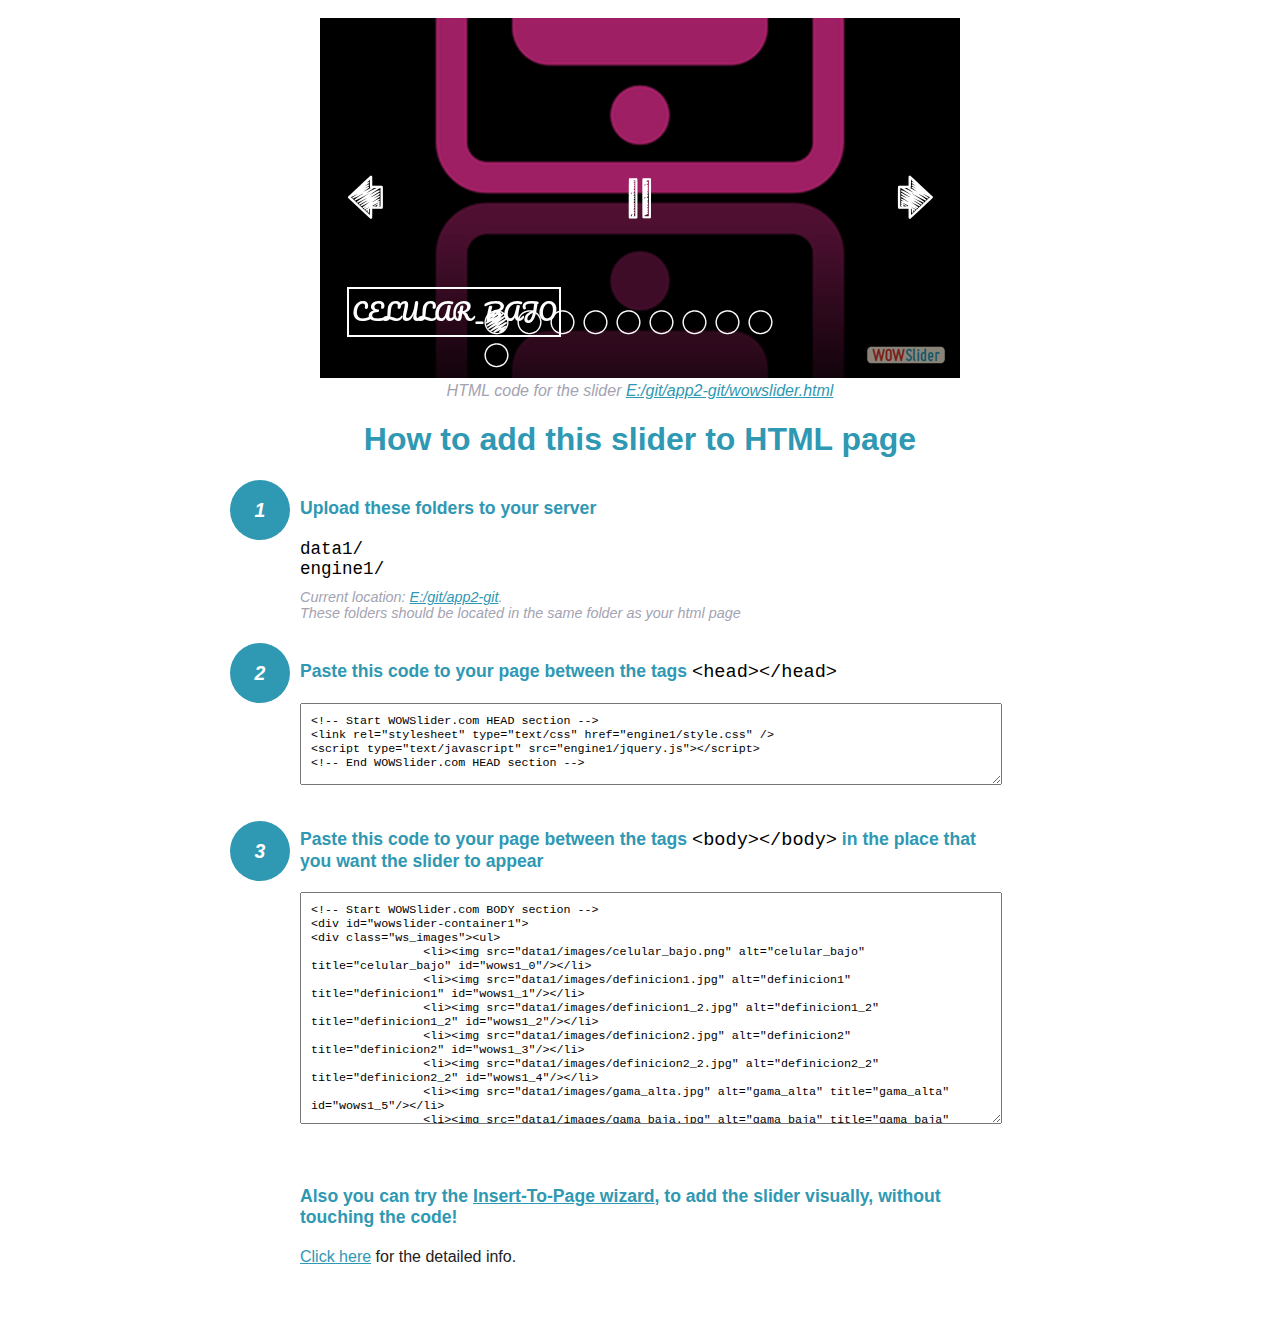
<file: wowslider-howto.html>
<!DOCTYPE html>
<html>
<head>
	<title>WOWSlider</title>
	<meta http-equiv="content-type" content="text/html; charset=utf-8" />
	<meta name="description" content="WOWSlider" />
	
	<!-- Start WOWSlider.com HEAD section --> <!-- add to the <head> of your page -->
	<link rel="stylesheet" type="text/css" href="engine1/style.css" />
	<script type="text/javascript" src="engine1/jquery.js"></script>
	<!-- End WOWSlider.com HEAD section -->


<style>
.instuction {
	font-family: sans-serif, Arial;
	display: block;
	margin: 0 auto;
	max-width: 820px;
	width: 100%;
	padding: 0 70px;
	color: #222;
	-webkit-box-sizing: border-box;
	-moz-box-sizing: border-box;
	box-sizing: border-box;
}
.instuction h1 img {
	max-width: 170px;
	vertical-align: middle;
	margin-bottom: 10px;
}
.instuction h1 {
	color: #2F98B3;
	text-align: center;
}
.instuction h2 {
	position: relative;
	font-size: 1.1em;
	color: #2F98B3;
	margin-bottom: 20px;
	margin-top: 40px;
}
.instuction h2 span.num {
	position: absolute;
	left: -70px;
	top: -18px;
	display: inline-block;
	vertical-align: middle;
	font-style: italic;
	font-size: 1.1em;
	width: 60px;
	height: 60px;
	line-height: 60px;
	text-align: center;
	background: #2F98B3;
	color: #fff;
	border-radius: 50%;
}
.instuction .mono {
	color: #000;
	font-family: monospace;
	font-size: 1.3em;
	font-weight: normal;
}
.instuction li.mono {
	font-size: 1.5em;
}

.instuction ul {
	font-size: 0.9em;
	margin-top: 0;
	padding-left: 0;
	list-style: none;
}
.instuction .note {
	color: #A3A3B2;
	font-style: italic;
	padding-top: 10px;
}
.instuction p.note {
	text-align: center;
	padding-top: 0;
	margin-top: 4px;
}
.instuction textarea {
	font-size: 0.9em;
	min-height: 60px;
	padding: 10px;
	margin: 0;
	overflow: auto;
	max-width: 100%;
	width: 100%;
}
.instuction a,
.instuction a:visited {
	color: #2F98B3;
}
</style>


</head>
<body style="margin:auto">

<br>

<!-- Start WOWSlider.com BODY section --> <!-- add to the <body> of your page -->
<div id="wowslider-container1">
<div class="ws_images"><ul>
		<li><img src="data1/images/celular_bajo.png" alt="celular_bajo" title="celular_bajo" id="wows1_0"/></li>
		<li><img src="data1/images/definicion1.jpg" alt="definicion1" title="definicion1" id="wows1_1"/></li>
		<li><img src="data1/images/definicion1_2.jpg" alt="definicion1_2" title="definicion1_2" id="wows1_2"/></li>
		<li><img src="data1/images/definicion2.jpg" alt="definicion2" title="definicion2" id="wows1_3"/></li>
		<li><img src="data1/images/definicion2_2.jpg" alt="definicion2_2" title="definicion2_2" id="wows1_4"/></li>
		<li><img src="data1/images/gama_alta.jpg" alt="gama_alta" title="gama_alta" id="wows1_5"/></li>
		<li><img src="data1/images/gama_baja.jpg" alt="gama_baja" title="gama_baja" id="wows1_6"/></li>
		<li><img src="data1/images/gama_media.jpg" alt="gama_media" title="gama_media" id="wows1_7"/></li>
		<li><a href="http://wowslider.com"><img src="data1/images/historia1_1.jpg" alt="bootstrap slider" title="historia1_1" id="wows1_8"/></a></li>
		<li><img src="data1/images/historia1_2.jpg" alt="historia1_2" title="historia1_2" id="wows1_9"/></li>
	</ul></div>
	<div class="ws_bullets"><div>
		<a href="#" title="celular_bajo"><span><img src="data1/tooltips/celular_bajo.png" alt="celular_bajo"/>1</span></a>
		<a href="#" title="definicion1"><span><img src="data1/tooltips/definicion1.jpg" alt="definicion1"/>2</span></a>
		<a href="#" title="definicion1_2"><span><img src="data1/tooltips/definicion1_2.jpg" alt="definicion1_2"/>3</span></a>
		<a href="#" title="definicion2"><span><img src="data1/tooltips/definicion2.jpg" alt="definicion2"/>4</span></a>
		<a href="#" title="definicion2_2"><span><img src="data1/tooltips/definicion2_2.jpg" alt="definicion2_2"/>5</span></a>
		<a href="#" title="gama_alta"><span><img src="data1/tooltips/gama_alta.jpg" alt="gama_alta"/>6</span></a>
		<a href="#" title="gama_baja"><span><img src="data1/tooltips/gama_baja.jpg" alt="gama_baja"/>7</span></a>
		<a href="#" title="gama_media"><span><img src="data1/tooltips/gama_media.jpg" alt="gama_media"/>8</span></a>
		<a href="#" title="historia1_1"><span><img src="data1/tooltips/historia1_1.jpg" alt="historia1_1"/>9</span></a>
		<a href="#" title="historia1_2"><span><img src="data1/tooltips/historia1_2.jpg" alt="historia1_2"/>10</span></a>
	</div></div><div class="ws_script" style="position:absolute;left:-99%"><a href="http://wowslider.com/vi">bootstrap slider</a> by WOWSlider.com v8.7</div>
<div class="ws_shadow"></div>
</div>	
<script type="text/javascript" src="engine1/wowslider.js"></script>
<script type="text/javascript" src="engine1/script.js"></script>
<!-- End WOWSlider.com BODY section -->


<div class="instuction">
	<p class="note">HTML code for the slider <a href="file:///E:/git/app2-git/wowslider.html">E:/git/app2-git/wowslider.html</a></p>

	<h1>
		How to add this slider to HTML page
	</h1>

	<h2><span class="num">1</span> Upload these folders to your server</h2>
	<ul>
		<li class="mono">data1/</li>
		<li class="mono">engine1/</li>
		<li class="note">Current location: <a href="file:///E:/git/app2-git">E:/git/app2-git</a>. <br>These folders should be located in the same folder as your html page</li>
	</ul>

	<h2><span class="num">2</span> Paste this code to your page between the tags <span class="mono">&lt;head&gt;&lt;/head&gt;</span></h2>
	<textarea onclick="this.select()">&lt;!-- Start WOWSlider.com HEAD section --&gt;
&lt;link rel=&quot;stylesheet&quot; type=&quot;text/css&quot; href=&quot;engine1/style.css&quot; /&gt;
&lt;script type=&quot;text/javascript&quot; src=&quot;engine1/jquery.js&quot;&gt;&lt;/script&gt;
&lt;!-- End WOWSlider.com HEAD section --&gt;</textarea>


	<h2><span class="num" style="top: -8px;">3</span> Paste this code to your page between the tags <span class="mono">&lt;body&gt;&lt;/body&gt;</span> in the place that you want the slider to appear</h2>
	<textarea onclick="this.select()" rows="15">&lt;!-- Start WOWSlider.com BODY section --&gt;
&lt;div id=&quot;wowslider-container1&quot;&gt;
&lt;div class=&quot;ws_images&quot;&gt;&lt;ul&gt;
		&lt;li&gt;&lt;img src=&quot;data1/images/celular_bajo.png&quot; alt=&quot;celular_bajo&quot; title=&quot;celular_bajo&quot; id=&quot;wows1_0&quot;/&gt;&lt;/li&gt;
		&lt;li&gt;&lt;img src=&quot;data1/images/definicion1.jpg&quot; alt=&quot;definicion1&quot; title=&quot;definicion1&quot; id=&quot;wows1_1&quot;/&gt;&lt;/li&gt;
		&lt;li&gt;&lt;img src=&quot;data1/images/definicion1_2.jpg&quot; alt=&quot;definicion1_2&quot; title=&quot;definicion1_2&quot; id=&quot;wows1_2&quot;/&gt;&lt;/li&gt;
		&lt;li&gt;&lt;img src=&quot;data1/images/definicion2.jpg&quot; alt=&quot;definicion2&quot; title=&quot;definicion2&quot; id=&quot;wows1_3&quot;/&gt;&lt;/li&gt;
		&lt;li&gt;&lt;img src=&quot;data1/images/definicion2_2.jpg&quot; alt=&quot;definicion2_2&quot; title=&quot;definicion2_2&quot; id=&quot;wows1_4&quot;/&gt;&lt;/li&gt;
		&lt;li&gt;&lt;img src=&quot;data1/images/gama_alta.jpg&quot; alt=&quot;gama_alta&quot; title=&quot;gama_alta&quot; id=&quot;wows1_5&quot;/&gt;&lt;/li&gt;
		&lt;li&gt;&lt;img src=&quot;data1/images/gama_baja.jpg&quot; alt=&quot;gama_baja&quot; title=&quot;gama_baja&quot; id=&quot;wows1_6&quot;/&gt;&lt;/li&gt;
		&lt;li&gt;&lt;img src=&quot;data1/images/gama_media.jpg&quot; alt=&quot;gama_media&quot; title=&quot;gama_media&quot; id=&quot;wows1_7&quot;/&gt;&lt;/li&gt;
		&lt;li&gt;&lt;a href=&quot;http://wowslider.com&quot;&gt;&lt;img src=&quot;data1/images/historia1_1.jpg&quot; alt=&quot;bootstrap slider&quot; title=&quot;historia1_1&quot; id=&quot;wows1_8&quot;/&gt;&lt;/a&gt;&lt;/li&gt;
		&lt;li&gt;&lt;img src=&quot;data1/images/historia1_2.jpg&quot; alt=&quot;historia1_2&quot; title=&quot;historia1_2&quot; id=&quot;wows1_9&quot;/&gt;&lt;/li&gt;
	&lt;/ul&gt;&lt;/div&gt;
	&lt;div class=&quot;ws_bullets&quot;&gt;&lt;div&gt;
		&lt;a href=&quot;#&quot; title=&quot;celular_bajo&quot;&gt;&lt;span&gt;&lt;img src=&quot;data1/tooltips/celular_bajo.png&quot; alt=&quot;celular_bajo&quot;/&gt;1&lt;/span&gt;&lt;/a&gt;
		&lt;a href=&quot;#&quot; title=&quot;definicion1&quot;&gt;&lt;span&gt;&lt;img src=&quot;data1/tooltips/definicion1.jpg&quot; alt=&quot;definicion1&quot;/&gt;2&lt;/span&gt;&lt;/a&gt;
		&lt;a href=&quot;#&quot; title=&quot;definicion1_2&quot;&gt;&lt;span&gt;&lt;img src=&quot;data1/tooltips/definicion1_2.jpg&quot; alt=&quot;definicion1_2&quot;/&gt;3&lt;/span&gt;&lt;/a&gt;
		&lt;a href=&quot;#&quot; title=&quot;definicion2&quot;&gt;&lt;span&gt;&lt;img src=&quot;data1/tooltips/definicion2.jpg&quot; alt=&quot;definicion2&quot;/&gt;4&lt;/span&gt;&lt;/a&gt;
		&lt;a href=&quot;#&quot; title=&quot;definicion2_2&quot;&gt;&lt;span&gt;&lt;img src=&quot;data1/tooltips/definicion2_2.jpg&quot; alt=&quot;definicion2_2&quot;/&gt;5&lt;/span&gt;&lt;/a&gt;
		&lt;a href=&quot;#&quot; title=&quot;gama_alta&quot;&gt;&lt;span&gt;&lt;img src=&quot;data1/tooltips/gama_alta.jpg&quot; alt=&quot;gama_alta&quot;/&gt;6&lt;/span&gt;&lt;/a&gt;
		&lt;a href=&quot;#&quot; title=&quot;gama_baja&quot;&gt;&lt;span&gt;&lt;img src=&quot;data1/tooltips/gama_baja.jpg&quot; alt=&quot;gama_baja&quot;/&gt;7&lt;/span&gt;&lt;/a&gt;
		&lt;a href=&quot;#&quot; title=&quot;gama_media&quot;&gt;&lt;span&gt;&lt;img src=&quot;data1/tooltips/gama_media.jpg&quot; alt=&quot;gama_media&quot;/&gt;8&lt;/span&gt;&lt;/a&gt;
		&lt;a href=&quot;#&quot; title=&quot;historia1_1&quot;&gt;&lt;span&gt;&lt;img src=&quot;data1/tooltips/historia1_1.jpg&quot; alt=&quot;historia1_1&quot;/&gt;9&lt;/span&gt;&lt;/a&gt;
		&lt;a href=&quot;#&quot; title=&quot;historia1_2&quot;&gt;&lt;span&gt;&lt;img src=&quot;data1/tooltips/historia1_2.jpg&quot; alt=&quot;historia1_2&quot;/&gt;10&lt;/span&gt;&lt;/a&gt;
	&lt;/div&gt;&lt;/div&gt;&lt;div class=&quot;ws_script&quot; style=&quot;position:absolute;left:-99%&quot;&gt;&lt;a href=&quot;http://wowslider.com/vi&quot;&gt;bootstrap slider&lt;/a&gt; by WOWSlider.com v8.7&lt;/div&gt;
&lt;div class=&quot;ws_shadow&quot;&gt;&lt;/div&gt;
&lt;/div&gt;	
&lt;script type=&quot;text/javascript&quot; src=&quot;engine1/wowslider.js&quot;&gt;&lt;/script&gt;
&lt;script type=&quot;text/javascript&quot; src=&quot;engine1/script.js&quot;&gt;&lt;/script&gt;
&lt;!-- End WOWSlider.com BODY section --&gt;</textarea>

<br><br>
<h2>Also you can try the <a href="http://wowslider.com/help/add-wowslider-to-page-2.html" target="_blank">Insert-To-Page wizard</a>, to add the slider visually, without touching the code!</h2>
<p>
	<a href="http://wowslider.com/help/add-wowslider-to-page-2.html" target="_blank">Click here</a> for the detailed info.
</p>
</div>

<br><br>
</body>
</html>
</file>
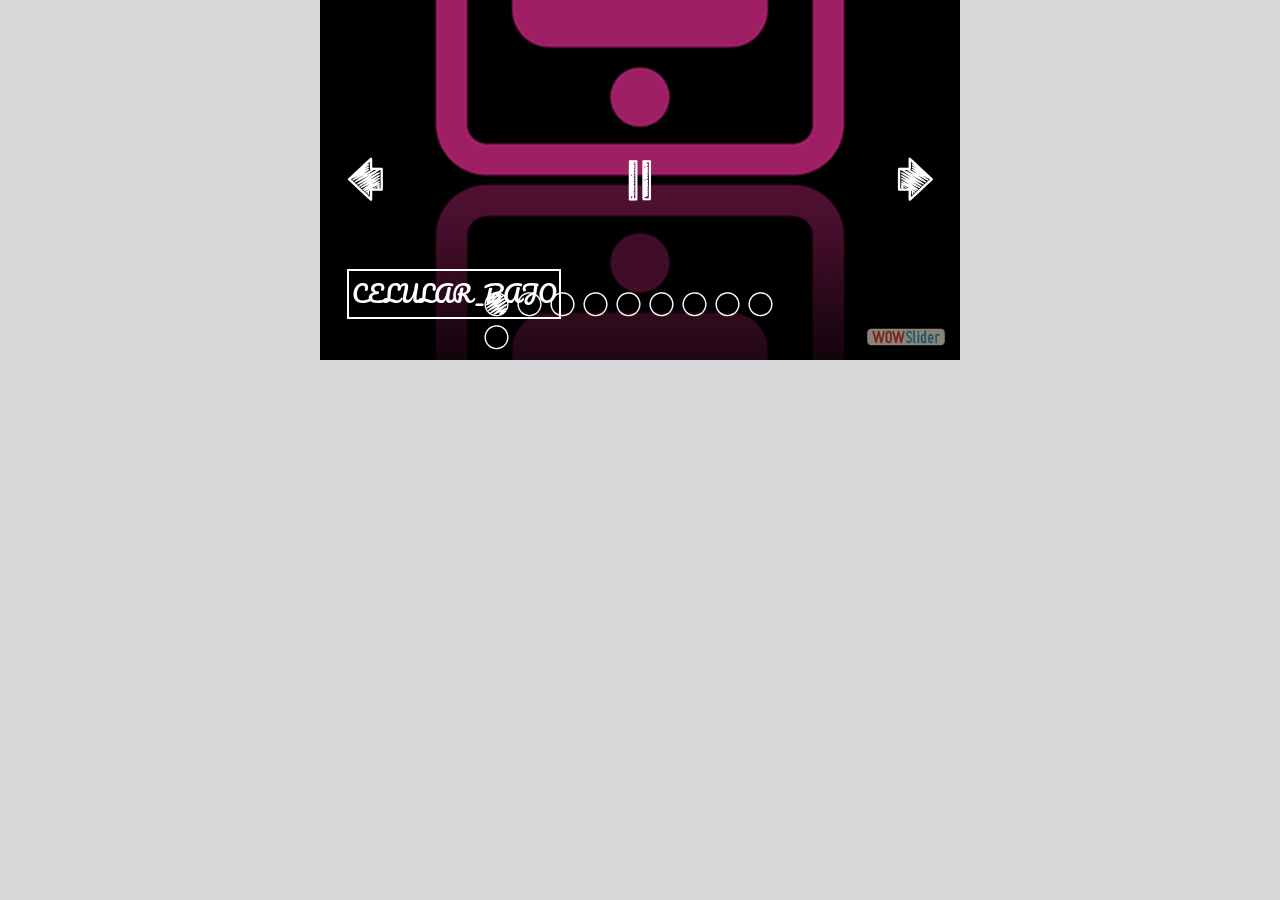
<file: wowslider.html>
<!DOCTYPE html>
<html>
<head>
	<title>Visorapp2</title>
	<meta http-equiv="content-type" content="text/html; charset=utf-8" />
	<meta name="description" content="Made with WOW Slider - Create beautiful, responsive image sliders in a few clicks. Awesome skins and animations. Bootstrap slider" />
	
	<!-- Start WOWSlider.com HEAD section --> <!-- add to the <head> of your page -->
	<link rel="stylesheet" type="text/css" href="engine1/style.css" />
	<script type="text/javascript" src="engine1/jquery.js"></script>
	<!-- End WOWSlider.com HEAD section -->

</head>
<body style="background-color:#d7d7d7;margin:auto">
	
	<!-- Start WOWSlider.com BODY section --> <!-- add to the <body> of your page -->
	<div id="wowslider-container1">
	<div class="ws_images"><ul>
		<li><img src="data1/images/celular_bajo.png" alt="celular_bajo" title="celular_bajo" id="wows1_0"/></li>
		<li><img src="data1/images/definicion1.jpg" alt="definicion1" title="definicion1" id="wows1_1"/></li>
		<li><img src="data1/images/definicion1_2.jpg" alt="definicion1_2" title="definicion1_2" id="wows1_2"/></li>
		<li><img src="data1/images/definicion2.jpg" alt="definicion2" title="definicion2" id="wows1_3"/></li>
		<li><img src="data1/images/definicion2_2.jpg" alt="definicion2_2" title="definicion2_2" id="wows1_4"/></li>
		<li><img src="data1/images/gama_alta.jpg" alt="gama_alta" title="gama_alta" id="wows1_5"/></li>
		<li><img src="data1/images/gama_baja.jpg" alt="gama_baja" title="gama_baja" id="wows1_6"/></li>
		<li><img src="data1/images/gama_media.jpg" alt="gama_media" title="gama_media" id="wows1_7"/></li>
		<li><a href="http://wowslider.com"><img src="data1/images/historia1_1.jpg" alt="bootstrap slider" title="historia1_1" id="wows1_8"/></a></li>
		<li><img src="data1/images/historia1_2.jpg" alt="historia1_2" title="historia1_2" id="wows1_9"/></li>
	</ul></div>
	<div class="ws_bullets"><div>
		<a href="#" title="celular_bajo"><span><img src="data1/tooltips/celular_bajo.png" alt="celular_bajo"/>1</span></a>
		<a href="#" title="definicion1"><span><img src="data1/tooltips/definicion1.jpg" alt="definicion1"/>2</span></a>
		<a href="#" title="definicion1_2"><span><img src="data1/tooltips/definicion1_2.jpg" alt="definicion1_2"/>3</span></a>
		<a href="#" title="definicion2"><span><img src="data1/tooltips/definicion2.jpg" alt="definicion2"/>4</span></a>
		<a href="#" title="definicion2_2"><span><img src="data1/tooltips/definicion2_2.jpg" alt="definicion2_2"/>5</span></a>
		<a href="#" title="gama_alta"><span><img src="data1/tooltips/gama_alta.jpg" alt="gama_alta"/>6</span></a>
		<a href="#" title="gama_baja"><span><img src="data1/tooltips/gama_baja.jpg" alt="gama_baja"/>7</span></a>
		<a href="#" title="gama_media"><span><img src="data1/tooltips/gama_media.jpg" alt="gama_media"/>8</span></a>
		<a href="#" title="historia1_1"><span><img src="data1/tooltips/historia1_1.jpg" alt="historia1_1"/>9</span></a>
		<a href="#" title="historia1_2"><span><img src="data1/tooltips/historia1_2.jpg" alt="historia1_2"/>10</span></a>
	</div></div><div class="ws_script" style="position:absolute;left:-99%"><a href="http://wowslider.com/vi">bootstrap slider</a> by WOWSlider.com v8.7</div>
	<div class="ws_shadow"></div>
	</div>	
	<script type="text/javascript" src="engine1/wowslider.js"></script>
	<script type="text/javascript" src="engine1/script.js"></script>
	<!-- End WOWSlider.com BODY section -->

</body>
</html>
</file>
<file: engine1/style.css>
/*
 *	generated by WOW Slider 8.7
 *	template Cursive
 */
@import url(https://fonts.googleapis.com/css?family=Pacifico);
@font-face {
  font-family: 'ws-ctrl-cursive';
  src: url('ws-ctrl-cursive.eot');
  src: url('ws-ctrl-cursive.eot#iefix') format('embedded-opentype'),
       url('ws-ctrl-cursive.svg#ws-ctrl-cursive') format('svg');
  font-weight: normal;
  font-style: normal;
}
@font-face {
  font-family: 'ws-ctrl-cursive';
  src: url('[data-uri]') format('woff'),
       url('[data-uri]') format('truetype');
}
#wowslider-container1 { 
	display: table;
	zoom: 1; 
	position: relative;
	width: 100%;
	max-width: 640px;
	max-height:360px;
	margin:0px auto 0px;
	z-index:90;
	text-align:left; /* reset align=center */
	font-size: 10px;
	text-shadow: none; /* fix some user styles */

	/* reset box-sizing (to boostrap friendly) */
	-webkit-box-sizing: content-box;
	-moz-box-sizing: content-box;
	box-sizing: content-box; 
}
* html #wowslider-container1{ width:640px }
#wowslider-container1 .ws_images ul{
	position:relative;
	width: 10000%; 
	height:100%;
	left:0;
	list-style:none;
	margin:0;
	padding:0;
	border-spacing:0;
	overflow: visible;
	/*table-layout:fixed;*/
}
#wowslider-container1 .ws_images ul li{
	position: relative;
	width:1%;
	height:100%;
	line-height:0; /*opera*/
	overflow: hidden;
	float:left;
	/*font-size:0;*/
	padding:0 0 0 0 !important;
	margin:0 0 0 0 !important;
}

#wowslider-container1 .ws_images{
	position: relative;
	left:0;
	top:0;
	height:100%;
	max-height:360px;
	max-width: 640px;
	vertical-align: top;
	border:none;
	overflow: hidden;
}
#wowslider-container1 .ws_images ul a{
	width:100%;
	height:100%;
	max-height:360px;
	display:block;
	color:transparent;
}
#wowslider-container1 img{
	max-width: none !important;
}
#wowslider-container1 .ws_images .ws_list img,
#wowslider-container1 .ws_images > div > img{
	width:100%;
	border:none 0;
	max-width: none;
	padding:0;
	margin:0;
}
#wowslider-container1 .ws_images > div > img {
	max-height:360px;
}

#wowslider-container1 .ws_images iframe {
	position: absolute;
	z-index: -1;
}

#wowslider-container1 .ws-title > div {
	display: inline-block !important;
}

#wowslider-container1 a{ 
	text-decoration: none; 
	outline: none; 
	border: none; 
}

#wowslider-container1  .ws_bullets { 
	float: left;
	position:absolute;
	z-index:70;
}
#wowslider-container1  .ws_bullets div{
	position:relative;
	float:left;
	font-size: 0px;
}
/* compatibility with Joomla styles */
#wowslider-container1  .ws_bullets a {
	line-height: 0;
}

#wowslider-container1  .ws_script{
	display:none;
}
#wowslider-container1 sound, 
#wowslider-container1 object{
	position:absolute;
}

/* prevent some of users reset styles */
#wowslider-container1 .ws_effect {
	position: static;
	width: 100%;
	height: 100%;
}

#wowslider-container1 .ws_photoItem {
	border: 2em solid #fff;
	margin-left: -2em;
	margin-top: -2em;
}
#wowslider-container1 .ws_cube_side {
	background: #A6A5A9;
}


#wowslider-container1.ws_gestures {
	cursor: -webkit-grab;
	cursor: -moz-grab;
	cursor: url("[data-uri]"), move;
}
#wowslider-container1.ws_gestures.ws_grabbing {
	cursor: -webkit-grabbing;
	cursor: -moz-grabbing;
	cursor: url("[data-uri]"), move;
}

/* hide controls when video start play */
#wowslider-container1.ws_video_playing .ws_bullets,
#wowslider-container1.ws_video_playing .ws_fullscreen,
#wowslider-container1.ws_video_playing .ws_next,
#wowslider-container1.ws_video_playing .ws_prev {
	display: none;
}


/* youtube/vimeo buttons */
#wowslider-container1 .ws_video_btn {
	position: absolute;
	display: none;
	cursor: pointer;
	top: 0;
	left: 0;
	width: 100%;
	height: 100%;
	z-index: 55;
}
#wowslider-container1 .ws_video_btn.ws_youtube,
#wowslider-container1 .ws_video_btn.ws_vimeo {
	display: block;
}
#wowslider-container1 .ws_video_btn div {
	position: absolute;
	background-image: url(./playvideo.png);
	background-size: 200%;
	top: 50%;
	left: 50%;
	width: 7em;
	height: 5em;
	margin-left: -3.5em;
	margin-top: -2.5em;
}
#wowslider-container1 .ws_video_btn.ws_youtube div {
	background-position: 0 0;
}
#wowslider-container1 .ws_video_btn.ws_youtube:hover div {
	background-position: 100% 0;
}
#wowslider-container1 .ws_video_btn.ws_vimeo div {
	background-position: 0 100%;
}
#wowslider-container1 .ws_video_btn.ws_vimeo:hover div {
	background-position: 100% 100%;
}

#wowslider-container1 .ws_playpause.ws_hide {
	display: none !important;
}

#wowslider-container1 .ws_bullets a {
	position:relative;
	display: inline-block;
	margin: 4px;
	width: 25px;
	height: 25px;
	
	-webkit-transition: all 0.3s;
	transition: all 0.3s;
}
#wowslider-container1 .ws_bullets a:after {
	font: 25px "ws-ctrl-cursive";
	content:'\e804';
	display: block;
	text-align: left;
	color: #ffffff;
	
	-webkit-transition: color .4s ease;
  	transition: color .4s ease;
}
#wowslider-container1 .ws_bullets a.ws_selbull:after,
#wowslider-container1 .ws_bullets a:hover:after {
	content:'\e805';
}


#wowslider-container1 a.ws_next,
#wowslider-container1 a.ws_prev {
	font: 4.5em "ws-ctrl-cursive";
	z-index:60;
	color: #ffffff;
	overflow: hidden;
	width: 2em;
	height: 2em;
	margin-top:-1em;

	-webkit-transition: color .25s ease-in-out;
  	transition: color .25s ease-in-out;
}
#wowslider-container1 a.ws_next {
	position:absolute;
	top:50%;
	right: 0;
}
#wowslider-container1 a.ws_prev {
	position:absolute;
	top:50%;
	left: 0;
}
#wowslider-container1 a.ws_next:after,
#wowslider-container1 a.ws_prev:after {
	display: block;
	text-align: center;
	line-height: 2em;	
	line-height: 2.1em\9; /* ie9 hack */
	
	-webkit-transition: color .4s ease;
  	transition: color .4s ease;
}
/* IE10+ hacks */
_:-ms-input-placeholder, :root #wowslider-container1 a.ws_next:after {line-height: 2.1em;}
_:-ms-input-placeholder, :root #wowslider-container1 a.ws_prev:after {line-height: 2.1em;}
#wowslider-container1 a.ws_next:after{
	content:'\e801';
}
#wowslider-container1 a.ws_prev:after{
	content:'\e800';
}

/*playpause*/
#wowslider-container1 .ws_playpause {
	position:absolute;
	top:50%;
	left: 50%;
	font: 4.2em "ws-ctrl-cursive";
	color: #ffffff;
	z-index: 59;
	text-decoration: none;
	margin-top: -1.15em;
	margin-left: -1.15em;
	width: 2.3em;
	height: 2.3em;
	overflow: hidden;
	
	-webkit-transition: color .25s ease-in-out;
  	transition: color .25s ease-in-out;
}
#wowslider-container1 .ws_playpause:after{
	display: block;
	text-align: center;
	line-height: 2.3em;
	line-height: 2.4em\9; /* ie9 hack */
	
	-webkit-transition: color .4s ease;
  	transition: color .4s ease;
}
/* IE10+ hacks */
_:-ms-input-placeholder, :root #wowslider-container1 .ws_playpause:after {line-height: 2.4em;}
#wowslider-container1 .ws_pause:after {
	content: '\e803';
}
#wowslider-container1 .ws_play:after {
	content: '\e802';
}/* bottom center */
#wowslider-container1  .ws_bullets {
	bottom:7px;
	left:50%;
}
#wowslider-container1  .ws_bullets div{
	left:-50%;
}
#wowslider-container1 .ws_bulframe span{
	visibility: visible;
	opacity: 1;
	position: absolute;
	width: 0; 
	height: 0; 
	border-left: 7px solid transparent;
	border-right: 7px solid transparent;
	border-top: 7px solid #ffffff;

	bottom:-8px;
	margin-left:-7px;
	left:43px;
}#wowslider-container1 .ws-title{
	position: absolute;	
	font: 1.3em 'Pacifico', cursive;
	margin-right:10em;
	margin-left: 2em;
	z-index: 50;
    color: #ffffff;
	left: 0;
	background: none;
	padding: 0.1em;
	bottom: 40px;
	top: auto;
	opacity: 1;
}
#wowslider-container1 .ws-title div,#wowslider-container1 .ws-title span{
	display:inline-block;
	padding: 0.1em;
	text-transform: uppercase;	
}
#wowslider-container1 .ws-title div{
	display:block;
	margin-top:0.5em;
	font-size: 1.1em;
	padding: 0.1em;
	border: 2px solid #ffffff;
}
#wowslider-container1 .ws-title span{
	font-size: 1.8em;
	border: 2px solid #ffffff;
}#wowslider-container1 .ws_images > ul{
	animation: wsBasic 40s infinite;
	-moz-animation: wsBasic 40s infinite;
	-webkit-animation: wsBasic 40s infinite;
}
@keyframes wsBasic{0%{left:-0%} 5%{left:-0%} 10%{left:-100%} 15%{left:-100%} 20%{left:-200%} 25%{left:-200%} 30%{left:-300%} 35%{left:-300%} 40%{left:-400%} 45%{left:-400%} 50%{left:-500%} 55%{left:-500%} 60%{left:-600%} 65%{left:-600%} 70%{left:-700%} 75%{left:-700%} 80%{left:-800%} 85%{left:-800%} 90%{left:-900%} 95%{left:-900%} }
@-moz-keyframes wsBasic{0%{left:-0%} 5%{left:-0%} 10%{left:-100%} 15%{left:-100%} 20%{left:-200%} 25%{left:-200%} 30%{left:-300%} 35%{left:-300%} 40%{left:-400%} 45%{left:-400%} 50%{left:-500%} 55%{left:-500%} 60%{left:-600%} 65%{left:-600%} 70%{left:-700%} 75%{left:-700%} 80%{left:-800%} 85%{left:-800%} 90%{left:-900%} 95%{left:-900%} }
@-webkit-keyframes wsBasic{0%{left:-0%} 5%{left:-0%} 10%{left:-100%} 15%{left:-100%} 20%{left:-200%} 25%{left:-200%} 30%{left:-300%} 35%{left:-300%} 40%{left:-400%} 45%{left:-400%} 50%{left:-500%} 55%{left:-500%} 60%{left:-600%} 65%{left:-600%} 70%{left:-700%} 75%{left:-700%} 80%{left:-800%} 85%{left:-800%} 90%{left:-900%} 95%{left:-900%} }

#wowslider-container1 .ws_bullets  a img{
	text-indent:0;
	display:block;
	bottom:15px;
	left:-43px;
	visibility:hidden;
	position:absolute;
    border: 1px solid #ffffff;
	max-width:none;
}
#wowslider-container1 .ws_bullets a:hover img{
	visibility:visible;
}

#wowslider-container1 .ws_bulframe div div{
	height:48px;
	overflow:visible;
	position:relative;
}
#wowslider-container1 .ws_bulframe div {
	left:0;
	overflow:hidden;
	position:relative;
	width:85px;
	background-color:#ffffff;
}
#wowslider-container1  .ws_bullets .ws_bulframe{
	display:none;
	bottom:34px;
	margin-left:10px;
	overflow:visible;
	position:absolute;
	cursor:pointer;
    border: 2px solid #ffffff;
}#wowslider-container1 .ws_bulframe div div{
	height: auto;
}

@media all and (max-width:760px) {
	#wowslider-container1 .ws_fullscreen {
		display: block;
	}
}
@media all and (max-width:400px){
	#wowslider-container1 .ws_controls,
	#wowslider-container1 .ws_bullets,
	#wowslider-container1 .ws_thumbs{
		display: none
	}
}
</file>
